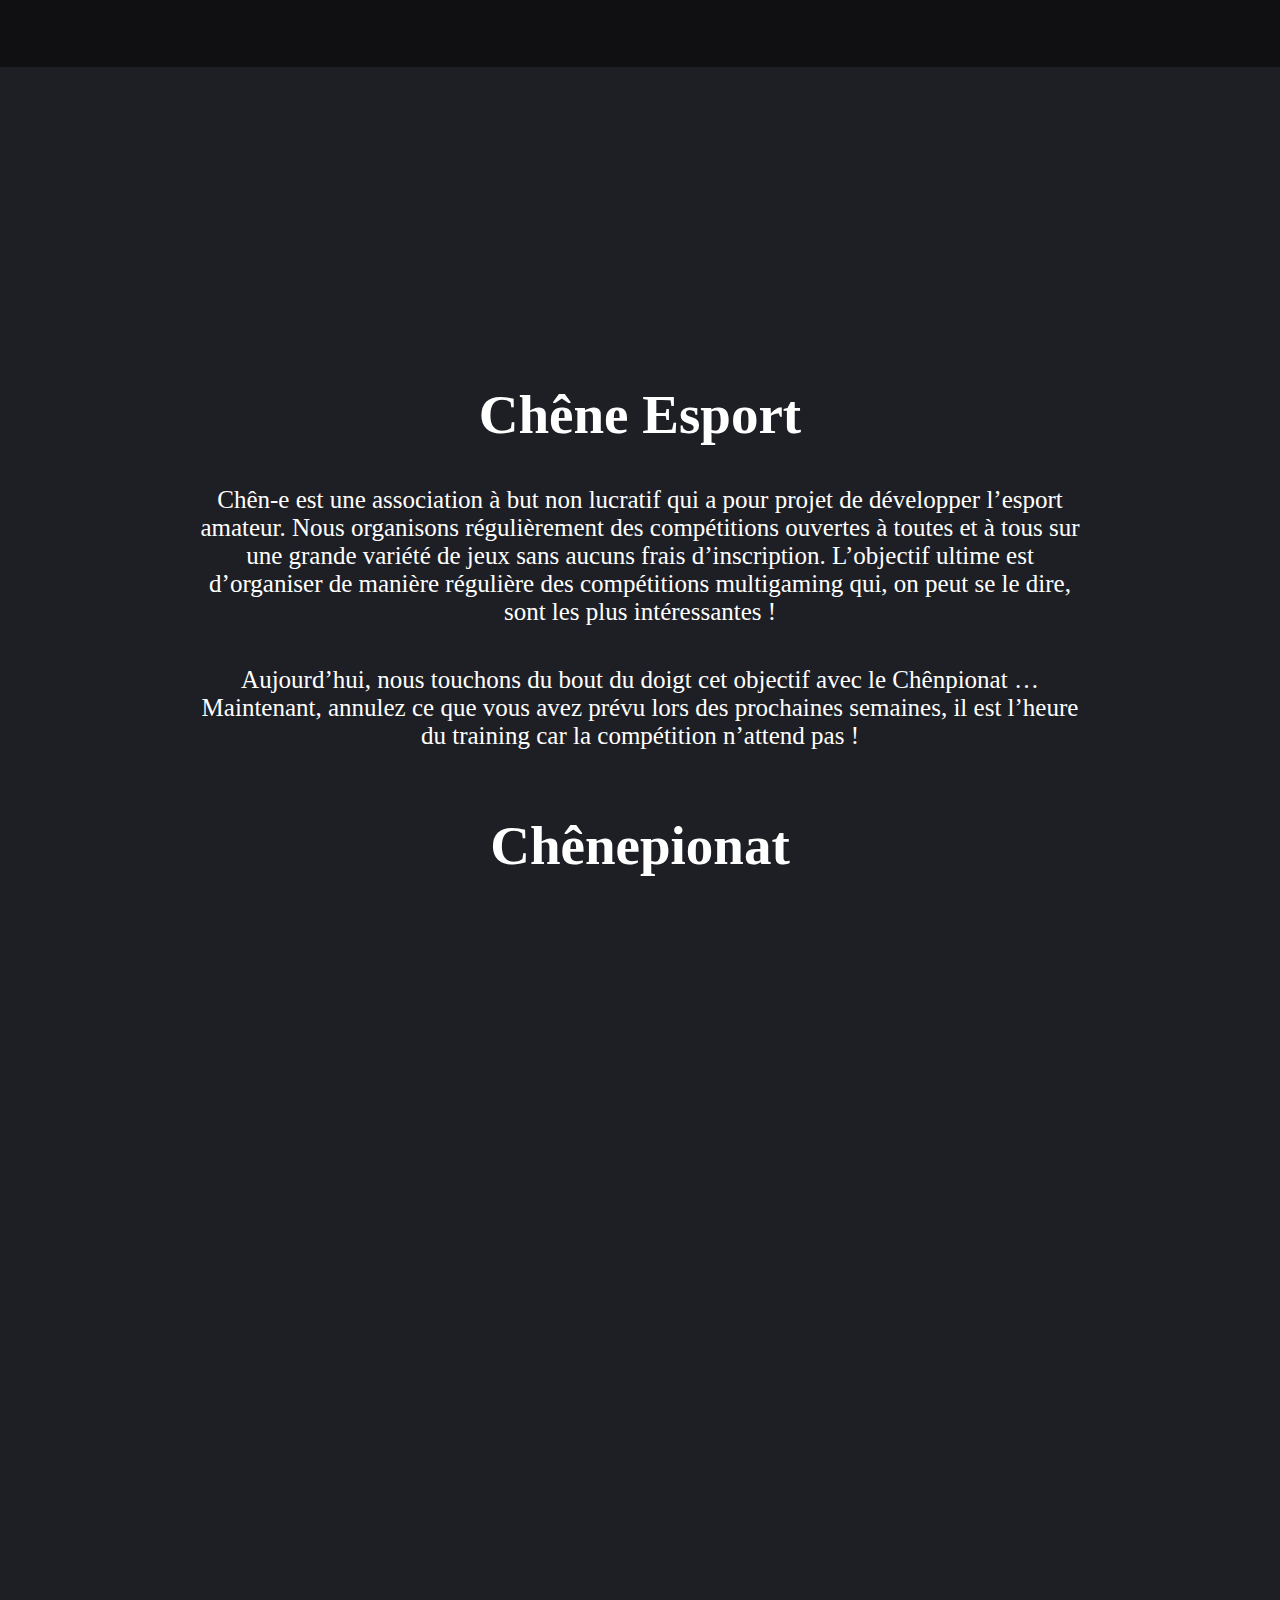
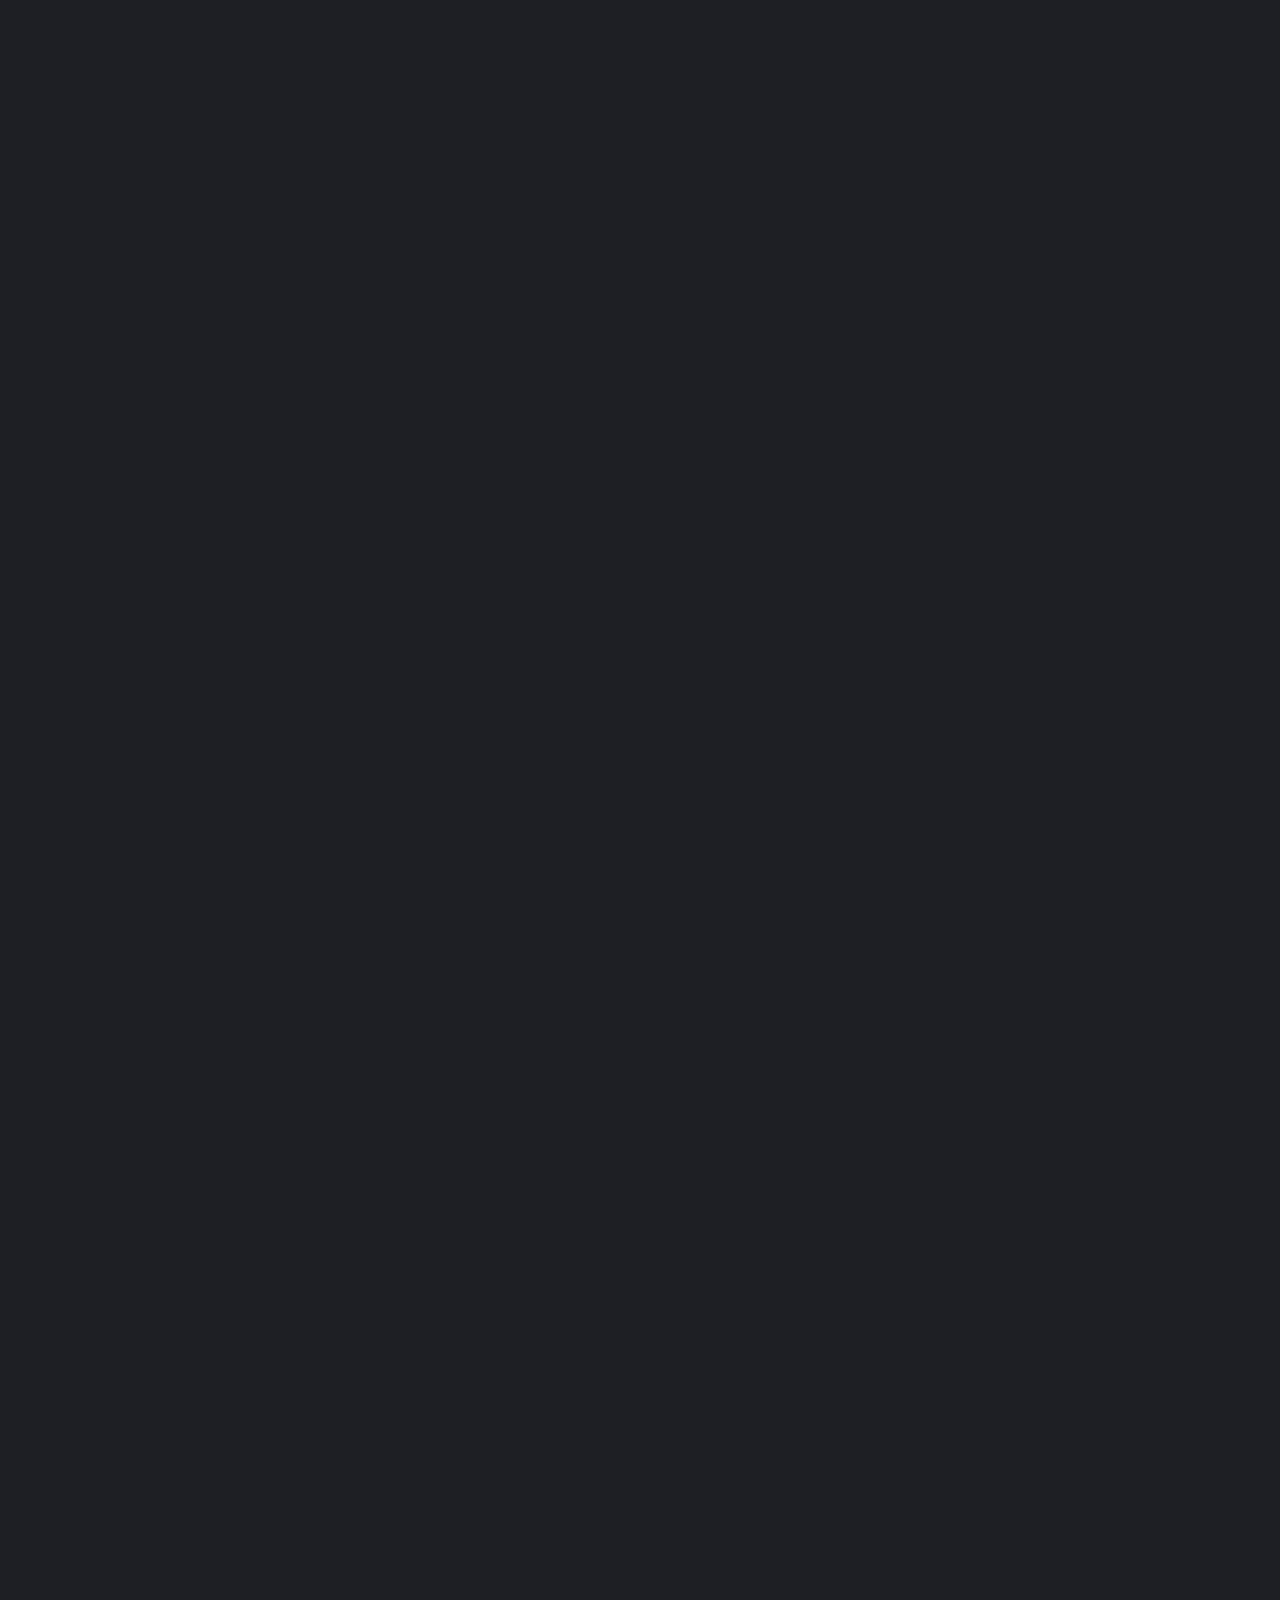
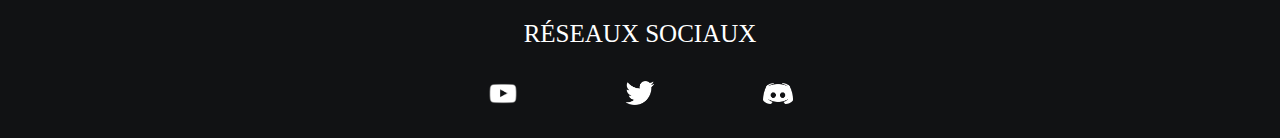
<file: index.html>
<!DOCTYPE html>
<html lang="en">
<head>
    <meta charset="UTF-8">
    <meta name="viewport" content="width=device-width, initial-scale=1.0">
    <link rel="stylesheet" href="general.css">
    <link rel="stylesheet" href="accueil.css">
    <script src="reveal.js"></script>
    <title>Accueil</title>
</head>
<body>
    <header>
        <nav>
            <ul>
                <a class="isDisabled" id="accueil" href="index.html"><li>Accueil</li></a>
                <a id="Reglement" href="reglement.html"><li>Règlement</li> </a>
                <a class="isDisabled" id="Partenaires" href=""><li>Partenaires</li> </a>
                <a class="isDisabled" id="Contact" href=""><li>Contact</li> </a>              
            </ul>
        </nav>
    </header>

        <section id="banniere">

            <img src="img/logoB.png" alt="" class="spaceBottom">

        </section>

        <section class="Speech">

            <h2 class="reveal-1 titleh2" >Chêne Esport</h2>
            <p  class="reveal-2"> 
                Chên-e est une association à but non lucratif qui a pour projet de développer l’esport amateur. Nous organisons régulièrement des compétitions ouvertes à toutes et à tous sur une grande variété de jeux sans aucuns frais d’inscription. L’objectif ultime est d’organiser de manière régulière des compétitions multigaming qui, on peut se le dire, sont les plus intéressantes ! 
            </p>
            <p  class="reveal-2"> 
                Aujourd’hui, nous touchons du bout du doigt cet objectif avec le Chênpionat … Maintenant, annulez ce que vous avez prévu lors des prochaines semaines, il est l’heure du training car la compétition n’attend pas !
            </p>   
        </section>
        
        <h2 class="reveal-1 titleh2 spaceTop spaceBottom" >Chênepionat</h2>

        <section class="SideBySideDiv reveal-3">


            <div class="CenteredFlex" >
                <div id="banniereImg">
                    <iframe src="https://www.youtube.com/embed/9yUPz5hSrp4" title="YouTube video player" frameborder="0" allow="accelerometer; autoplay; clipboard-write; encrypted-media; gyroscope; picture-in-picture; web-share" allowfullscreen></iframe>
                </div>
            </div>

            <div class="Speech">
                <p class="justified">Le Chênpionat est une compétition multigaming ouverte à tous. Elle se déroulera le 24 et 25 juin 2023. Des équipes de deux s'affrontent sur 7 jeux au travers de deux phases, une qualification et la phase finale en bracket à élimination directe.</p>
                <p class="justified">À la clé, 1 300 € dont 1 000 € pour le premier duo. </p>
                <p class="justified">Pour participer, vous n’avez aucun frais à prévoir. L’inscription est gratuite et l’ensemble des jeux sont également gratuits ! Il y a quand même Minecraft de payant mais vous n'aurez qu’à piquer le compte Minecraft de l'aîné ! Retrouvez la liste des jeux ci-dessous.</p>
            </div>
            

        </section>
    
        <section id="gameRules" class="spaceTop spaceBottom">
            <h2 class="reveal-3 titleh2">♠ &nbsp;&nbsp;&nbsp; Jeux &nbsp;&nbsp;&nbsp; ♠</h2>
            <section class="gameSection reveal-4">
                <div>
                    <img src="img/games/minecraft.png" alt="">
                </div>
                <div>
                    <h3>Minecraft</h3>
                    <p>Le premier jeu sur lequel vous vous affronterez sera Minercaft … 
                        Ici, votre objectif sera de crafter le plus rapidement un gâteau. 
                        Trop simple ? Très bien … Dans ce cas, vous démarrerez du Nether ! 
                    </p>
                </div>
            </section>
            <section class="gameSection reveal-4">
                <div>
                    <img src="img/games/DDraceNetwork.png" alt="">
                </div>
                <div>
                    <h3>DDRaceNetwork</h3>
                    <p>
                        Pour le second jeu, on oublie les grands classiques. 
                        Vous devrez réaliser les meilleurs temps sur un jeu plutôt simple … 
                        Du moins, en apparence ! 
                    </p>
                </div>
            </section>
            <section class="gameSection reveal-4">
                <div>
                    <img src="img/games/pubg.png" alt="">
                </div>
                <div>
                    <h3>PUBG</h3>
                    <p>
                        Place au troisième jeu et cette fois, un battle royal ! 
                        Cependant, il ne faudra pas simplement faire top 1 pour remporter la victoire … 
                        Vous allez devoir revoir votre stratégie !
                    </p>
                </div>
            </section>
            <section class="gameSection reveal-4">
                <div>
                    <img src="img/games/tetris.png" alt="">
                </div>
                <div>
                    <h3>Tétris</h3>
                    <p>
                        Et pour finir la phase de qualification, Tetris ! 
                        Ici, aucune stratégie, du skill pur et dur ! 
                        Alors maintenant, arrêtez de perdre du temps et allez vous préparer !
                    </p>
                </div>
            </section>

            <section class="gameSection reveal-4">
                <div>
                    <img src="img/games/Brawlhalla_Logo.png" alt="">
                </div>
                <div>
                    <h3>Brawlhalla</h3>
                    <p>
                        e premier jeu de la phase finale ! Ici, ce sera des duels classique, la première équipe à supprimer les vies de ses adversaires l’emporte. 
                    </p>
                </div>
            </section>

            <section class="gameSection reveal-4">
                <div>
                    <img src="img/games/Rocket-League-Logo.png" alt="">
                </div>
                <div>
                    <h3>Rocket League</h3>
                    <p>
                        Le second jeu de la phase finale ! Sur celui-ci, duel classique, vous devrez marquer un maximum de points pour l’emporter.
                    </p>
                </div>
            </section>

            <section class="gameSection reveal-4">
                <div>
                    <img src="img/games/Overwatch.png" alt="">
                </div>
                <div>
                    <h3>Overwatch 2</h3>
                    <p>
                        Le troisième jeu de la finale ! Sur ce dernier, ce sera des duels avec des personnages prédéfinis aléatoires. La première à remporter suffisamment de manches l’emporte !
                    </p>
                </div>
            </section>
            
        </section>

    <footer>
        <section id="reseau">
            <p>RÉSEAUX SOCIAUX</p>
            <ul>
                <li><a href="https://www.youtube.com/@cheneesport8340"><img src="img/network/youtube.png" alt="Logo twitter"> </a></li>
                <li><a href="https://twitter.com/CheneEsport"><img src="img/network/twitter.png" alt="Logo youtube"></a></li>
                <li><a href="https://discord.gg/FHcJZWwtyt"><img src="img/network/discord.png" alt="Logo discord"></a></li>
            </ul>
        </section>
        <section>

        </section>
        <section>

        </section>
    </footer>
</body>
</html>
</file>
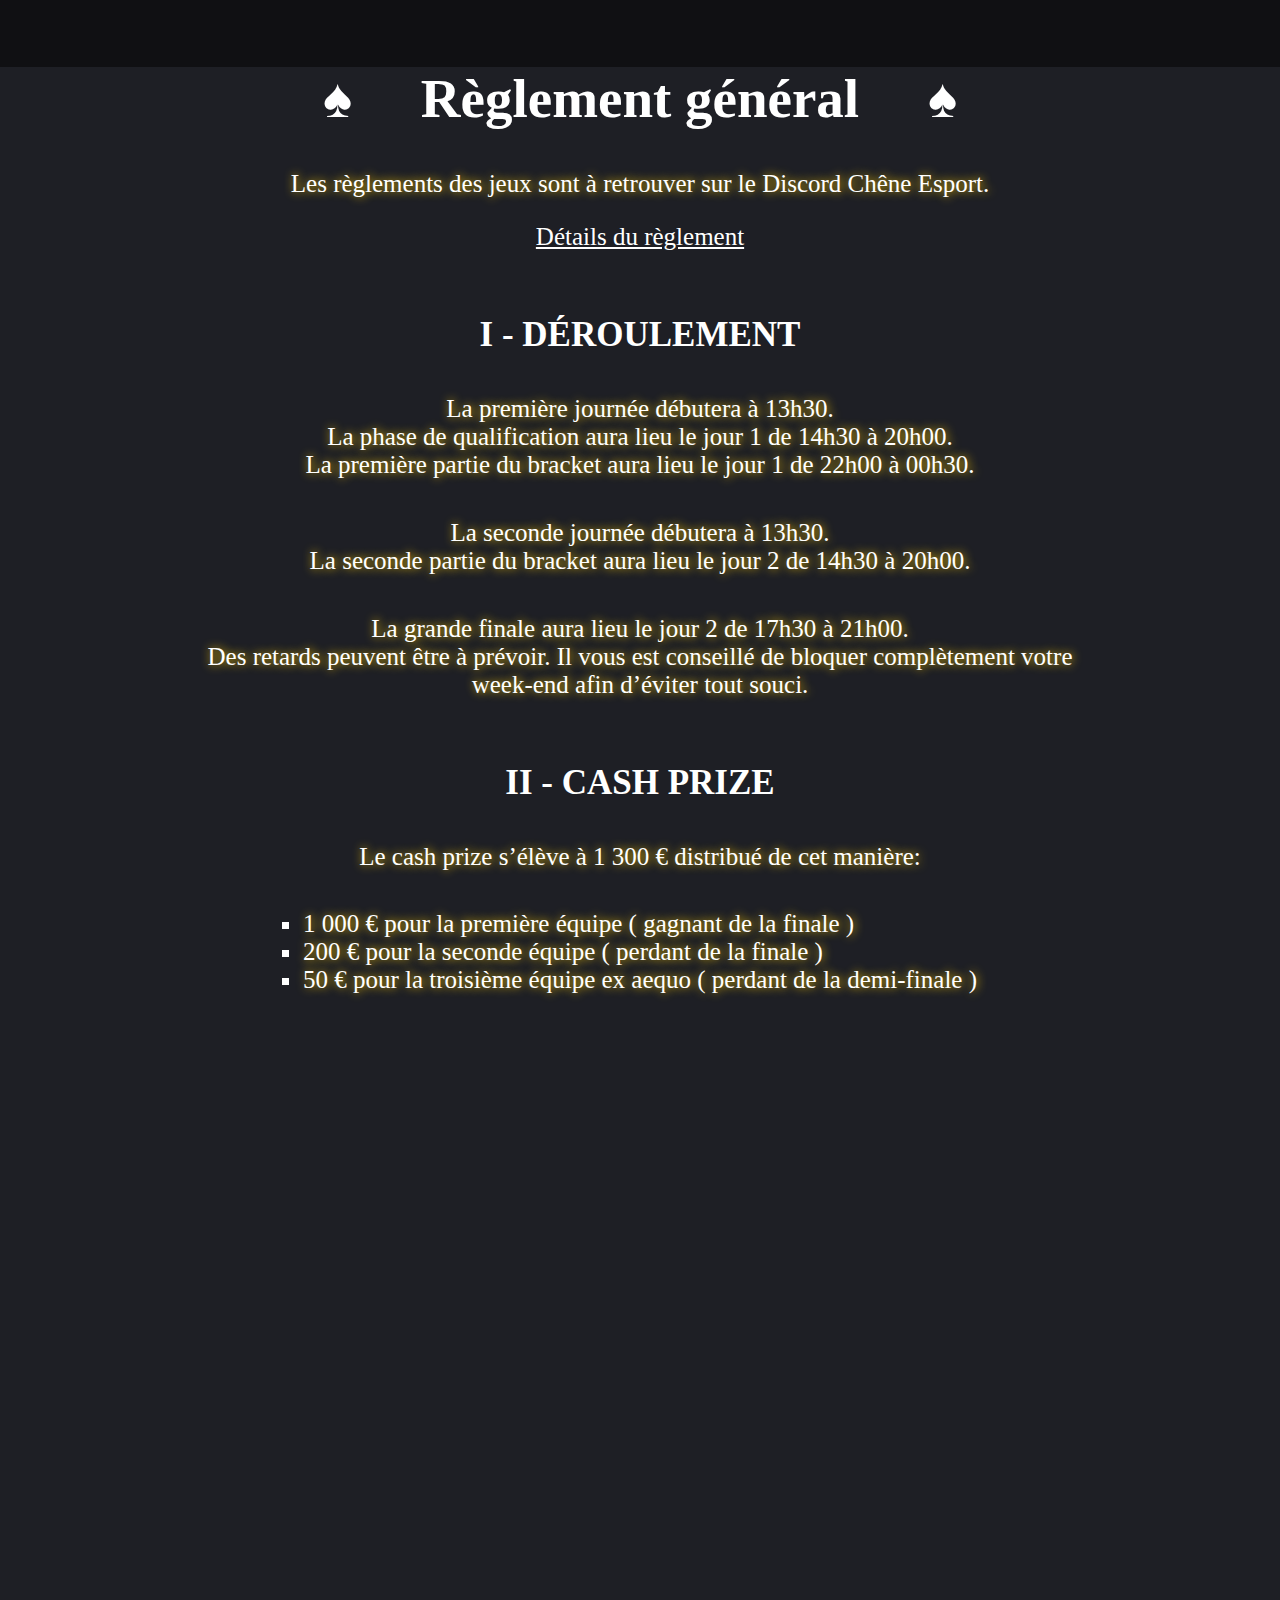
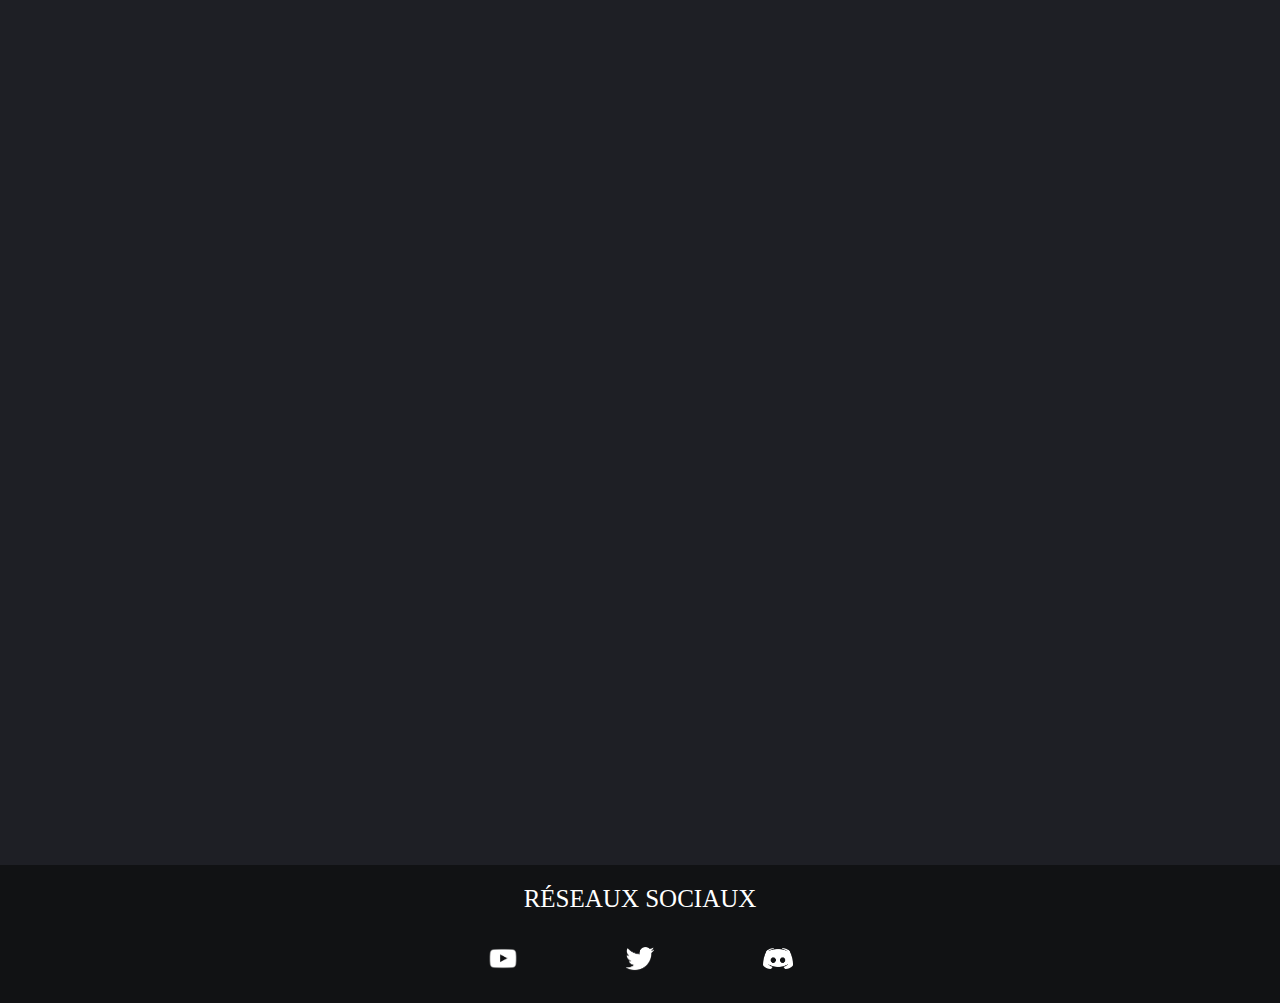
<file: reglement.html>
<!DOCTYPE html>
<html lang="en">

<head>
    <meta charset="UTF-8">
    <meta http-equiv="X-UA-Compatible" content="IE=edge">
    <meta name="viewport" content="width=device-width, initial-scale=1.0">
    <link rel="stylesheet" href="general.css">
    <link rel="stylesheet" href="reglement.css">
    <script src="reveal.js"></script>
    <title>Règlement</title>
</head>

<body>
    <header>
        <nav>
            <ul>
                <a href="index.html">
                    <li>Accueil</li>
                </a>
                <a class="isDisabled" id="Reglement" href="">
                    <li>Règlement</li>
                </a>
                <a class="isDisabled" id="Partenaires" href="">
                    <li>Partenaires</li>
                </a>
                <a class="isDisabled" id="Contact" href="">
                    <li>Contact</li>
                </a>
            </ul>
        </nav>
    </header>

    <section class="Speech spaceBottom">

        <h2 class="reveal-1">♠ &nbsp;&nbsp;&nbsp; Règlement général &nbsp;&nbsp;&nbsp; ♠</h2>
        <p class="reveal-2">
            Les règlements des jeux sont à retrouver sur le Discord Chêne Esport.
        </p>

        <a class="reveal-3" href="https://docs.google.com/document/d/12L98qTaDxRcSLu6ZjVMoarSOAVA_6mHnUhfYUMEM-zw/edit?usp=sharing">Détails  du règlement</a>

        <h3 class="spaceTop reveal-2">
            I - DÉROULEMENT
        </h3>

        <p class="reveal-3">
            La première journée débutera à 13h30.<br>
            La phase de qualification aura lieu le jour 1 de 14h30 à 20h00.<br>
            La première partie du bracket aura lieu le jour 1 de 22h00 à 00h30.<br>
        </p>
        <p class="reveal-3">
            La seconde journée débutera à 13h30. <br>
            La seconde partie du bracket aura lieu le jour 2 de 14h30 à 20h00.<br>
        </p>
        <p class="reveal-3">
            La grande finale aura lieu le jour 2 de 17h30 à 21h00.<br>
            Des retards peuvent être à prévoir. Il vous est conseillé de bloquer complètement votre week-end afin d’éviter tout souci.
        </p>

        <h3 class="spaceTop reveal-2">
            II - CASH PRIZE
        </h3>

        <p class="reveal-3">
            Le cash prize s’élève à 1 300 € distribué de cet manière:<br>
        </p>

        <ul class="reveal-3">
            <li>1 000 € pour la première équipe ( gagnant de la finale )</li>
            <li>200 € pour la seconde équipe ( perdant de la finale )</li>
            <li>50 € pour la troisième équipe ex aequo ( perdant de la demi-finale )</li>
        </ul>

        <p class="reveal-3">
            Les récompenses seront distribuées via virements bancaires sous 4 semaines après la fin de la compétition.<br>
        </p>

        <h3 class="spaceTop reveal-2">
            III - CONDITIONS D’INSCRIPTION
        </h3>

        <p class="reveal-3">
            La seule condition pour s’inscrire est d’avoir 16 ans ou plus. Dans le cas où vous auriez 16 ou 17 ans, vous devrez fournir une autorisation parentale. Le seul frais à prévoir pour participer à la compétition est l’achat d’un compte officiel Minecraft Java Édition. 
        </p>

        <h3 class="spaceTop reveal-2">
            IV - ELÉMENT À FOURNIR
        </h3>

        <p class="reveal-3">
            Lors de l’inscription, vous devrez fournir les identifiants suivant:
            Discord, 
            Minecraft, 
            etc
        </p>

        <h3 class="spaceTop reveal-2">
            V - JEUX CONCERNÉS
        </h3>

        <p class="reveal-3">
            La compétition se déroulera sur les jeux suivants:
        </p>

        <ul class="reveal-4">
            <li>Minecraft</li>
            <li>DDRaceNet</li>
            <li>PlayerUnknown's Battlegrounds</li>
            <li>Tretri.io</li>
            <li>Brawlhalla</li>
            <li>Rocket League</li>
            <li>Overwatch 2</li>
        </ul>

        <h3 class="spaceTop reveal-2">
            VI - RÈGLEMENT GÉNÉRAL
        </h3>

        <p class="reveal-3">
            Il est interdit de tricher d’une quelconque manière que ce soit. <br>
        </p>
        <p class="reveal-3">
            À moins d’une précision dans le règlement, tout ce que le jeu officiel vous propose est autorisé. Cependant, si un dysfonctionnement ou quoi que ce soit d’anormal venait à être trouvé en jeu pendant la compétition, il doit être immédiatement signalé et il sera interdit d’en profiter à moins d’une exception posée par le staff.
        </p>
        <p  class="reveal-3">
            Il est interdit de provoquer de manière désagréable un participant.  Vous êtes prié de tenir un langage correct tout au long de la compétition. 
        </p class="reveal-3">

        <p class="reveal-3">
            Dans le cas où vous seriez surpris à outrepasser le règlement, le staff se réserve le droit de sanctionner votre équipe sans avertissement. La sanction peut aller d’un malus en jeu à l’interdiction de participer aux événements Chêne Esport.
        </p>

        

    </section>

    <footer>
        <section id="reseau">
            <p>RÉSEAUX SOCIAUX</p>
            <ul>
                <li><a href="https://www.youtube.com/@cheneesport8340"><img src="img/network/youtube.png" alt="Logo twitter"> </a></li>
                <li><a href="https://twitter.com/CheneEsport"><img src="img/network/twitter.png" alt="Logo youtube"></a></li>
                <li><a href="https://discord.gg/FHcJZWwtyt"><img src="img/network/discord.png" alt="Logo discord"></a></li>
            </ul>
        </section>
        <section>

        </section>
        <section>

        </section>
    </footer>
</body>

</html>
</file>
<file: general.css>
*{
    margin: 0;
	padding: 0;
    color: white;

    
    --title-font-size: min(6vw, 55px);
    --subtitle-font-size: min(4.5vw, 35px);
    --text-font-size: min(3vw, 25px);
    --small-text-font-size: min(2.5vw, 20px);
}

html, body{
    height: 100%;
    width: 100%;
}

body{
    background: #1E1F25;
    --nav-load-time: 500ms;
    --nav-link-load-time: 700ms;
    --out-of-page-distance : 200%;
    display: flex;
    flex-direction: column;
    justify-content: space-between;
}

.isDisabled {
    color: currentColor;
    cursor: not-allowed;
    opacity: 0.5;
    text-decoration: none;
    pointer-events: none;
}

.spaceTop{
    margin-top: 5%;
}

.spaceBottom{
    margin-bottom: 2%;
}

.CenteredFlex{
    display: flex;
    align-items: center;
    justify-content: center;
}

.Speech {
    display: flex;
    flex-direction: column;
    align-items: center;
    justify-content: center;
}

.Speech p,.Speech a{
    margin: auto;
    align-content: center;
    text-align: center;
    width: 70%;
    font-size: var(--text-font-size);
    margin-top: max(3%,40px);
}

.justified{
    text-align: justify !important;
}

/* 
=====================================================================================
                                    Header
=====================================================================================
*/ 

header {
    /*background: #121318;*/
    background: rgba(7, 7, 9, .60) ;
    position: -webkit-sticky; /*Safari*/
    position: sticky;
    width: 100%;
    top: 0%;
    font-family: Arial, Helvetica, sans-serif;
    animation: nav-load var(--nav-load-time) ease-out;
    z-index: 10;
}

header nav {
    width: 100%;
}

header nav ul{
    list-style-type: none;
	display: flex;
	width: 100%;
    
    align-items: center;
	justify-content: space-around;
	text-align: center;
}

header nav ul a{
    text-decoration: none;
    margin-top: 5px;
    margin-bottom: 5px;
    animation-name: nav-link-load;
    animation-duration: var(--nav-link-load-time);
    animation-timing-function: ease-in;
    animation-delay: var(--nav-load-time);
    animation-fill-mode: forwards;
    transform: scale(0);
}

header nav ul a:first-child{
    animation-name: nav-first-link-load;
    animation-duration: var(--nav-link-load-time);
    animation-timing-function: ease-out;
    transform: translateX(calc(-1*var(--out-of-page-distance)) );
}

header nav ul a:last-child{
    animation-duration: var(--nav-link-load-time);
    animation-timing-function: ease-out;
    animation-name: nav-last-link-load;
    transform: translateX(var(--out-of-page-distance));
}

header nav ul a li {
	padding: 1vw 2vw 1.15vw;
    font-size: min(25px, max(12px, calc(2vw)));
    text-transform: uppercase;
    cursor: pointer;
    color: #ebebeb;
	margin: auto;
}

header nav ul a li:hover {
    background-image: url('img/nav_background.png');
    background-size: 100% 100%;
    color: #1E1F25;
    animation: spring 300ms ease-out;
    text-shadow: 0 -1px 0 #95ef6c;
	font-weight: bold;
}

header nav ul li:active {
  transform: translateY(4px);
}

@keyframes spring {
  15% {
    -webkit-transform-origin: center center;
    -webkit-transform: scale(1.2, 1.1);
  }
  40% {
    -webkit-transform-origin: center center;
    -webkit-transform: scale(0.95, 0.95);
  }
  75% {
    -webkit-transform-origin: center center;
    -webkit-transform: scale(1.05, 1);
  }
  100% {
    -webkit-transform-origin: center center;
    -webkit-transform: scale(1, 1);
  }
}

@keyframes nav-load  {
    0%{
        transform: translateY(-100%);
    }
    100%{
        transform: translateY(0%);
    }
}

@keyframes nav-link-load  {
    0%{
        transform: scale(0);
    }

    90%{
        transform: scale(1.1);
    }

    100%{
        transform: scale(1);
    }
}

@keyframes nav-first-link-load  {
    0%{
        transform: translateX(calc(-1*var(--out-of-page-distance)));
    }

    50%{
        transform: translateX(50%);
    }

    100%{
        transform: translateX(0);
    }
}

@keyframes nav-last-link-load  {
    0%{
        transform: translateX(var(--out-of-page-distance));
    }

    50%{
        transform: translateX(-50%);
    }

    100%{
        transform: translateX(0);
    }
}


/* 
=====================================================================================
                                    Footer
=====================================================================================
*/ 

#reseau {
    display: flex;
    align-items: center;
    flex-direction: column;
    background-color: #111214;
}

#reseau p{
    margin-top: min(2%,20px);
    font-size: min(6vw, 25px);
    background: inherit;
}

#reseau ul {
    margin: min(2%,20px);
    display: flex;
    list-style-type: none;
    justify-content: space-evenly;
    width: min(50%,500px);
    background: inherit;
}

#reseau ul li{
    width: min(50px,8vw);
    height: min(50px,8vw);
    background-color: inherit;
}

#reseau ul li a{
    width: 100%;
    height: 100%;
    display: flex;
    border-radius: 15px;
}

#reseau ul li a img {
    margin: auto;
    width: 60%;
    height: auto;
}


/* 
=====================================================================================
                                    Animation
=====================================================================================
*/ 

[class*="reveal-"] {
    opacity: 0;
    transform: translateY(-30px);
}

.reveal-visible {
    opacity: 1;
    transform: translateY(0);
    transition: 1s ease-in-out;
}

.reveal-2 {
    transition-delay: .1s;
}

.reveal-3 {
    transition-delay: .2s;
}

.reveal-4 {
    transition-delay: .3s;
}
</file>
<file: accueil.css>
/* 
=====================================================================================
                                    Body
=====================================================================================
*/ 
#banniere{
    width: 100%;
    height: fit-content;
    position: relative;
    display: flex;
    align-items: center;
    justify-content: center;
}

#banniere img{
    width: max(15%,300px);
    height: auto;

    animation: fadeAndScale 3s ease-out;
    animation-delay: 0.1s;
    transform-origin: center;
    animation-duration: 1s;
    opacity: 0;
    animation-fill-mode: forwards;
}

@keyframes fadeAndScale {
    0% {
        transform: scale(0.5);
    }

    100% {
        opacity: 1;
        transform: scale(1);
    }
}


.titleh2{
    text-size-adjust: 100%;
    margin-left: auto;
    margin-right: auto;
    align-content: center;
    text-align: center;
    width: 50%;
    font-size: var(--title-font-size);
}

.SideBySideDiv{
    display: flex;
    flex-direction: row;
    align-items: center;
    justify-content: center;
}

.SideBySideDiv div{
    width: 50%;
}

@media (max-width: 1200px) {
    .SideBySideDiv{
        flex-direction: column;
    }

    .SideBySideDiv div{
        width: 100%;
    }
}

#banniereImg{
    position: relative;
    overflow: hidden;
    width: 90%;
    padding-top: 56.25%;
}

#banniereImg iframe{
    position: absolute;
  top: 0;
  left: 0;
  bottom: 0;
  right: 0;
  width: 100%;
  height: 100%;
}

#Jeux{
    margin-top: 5%;
    margin-bottom: 5%;
    display: flex;
    flex-direction: column;
    justify-content: center;
    align-items: center;
}

.gameSection{
    display: flex;
    flex-direction: row;
    justify-content: center;
    height: max(10vh,200px);
    margin-top  : 2%;
    margin-bottom : 2%;
}

.gameSection div{
    display: flex;
    justify-content: center;
}

.gameSection div:nth-child(1){ /* Image */
    margin-right: 2%;
    width: 40%;
    align-items: center;
}

.gameSection div:nth-child(2){ /* Title + game description */
    flex-direction: column;
    width: 40%;
}

.gameSection h3{
    margin-bottom: max(3%,10px);
    font-size: var(--subtitle-font-size);
}

.gameSection img{
    height: min(auto,100%);
    width: min(90%,300px);
}

.gameSection div p{
    font-size: var(--small-text-font-size);
    text-align: justify;
}
</file>
<file: reglement.css>
.Speech p, .Speech ul li {
    text-shadow: #FC0 1px 0 10px;
}

.Speech a{
    margin-top:  max(2%,20px);;
}

h2{
    text-size-adjust: 100%;
    margin: auto;
    align-content: center;
    text-align: center;
    font-size: var(--title-font-size);
}

h3{
    margin: auto;
    align-content: center;
    text-align: center;
    font-size: var(--subtitle-font-size);
}

.Speech ul li{
    font-size: var(--text-font-size);
    list-style: square;
}

.Speech ul{
    margin-top: 3%;
}
</file>
